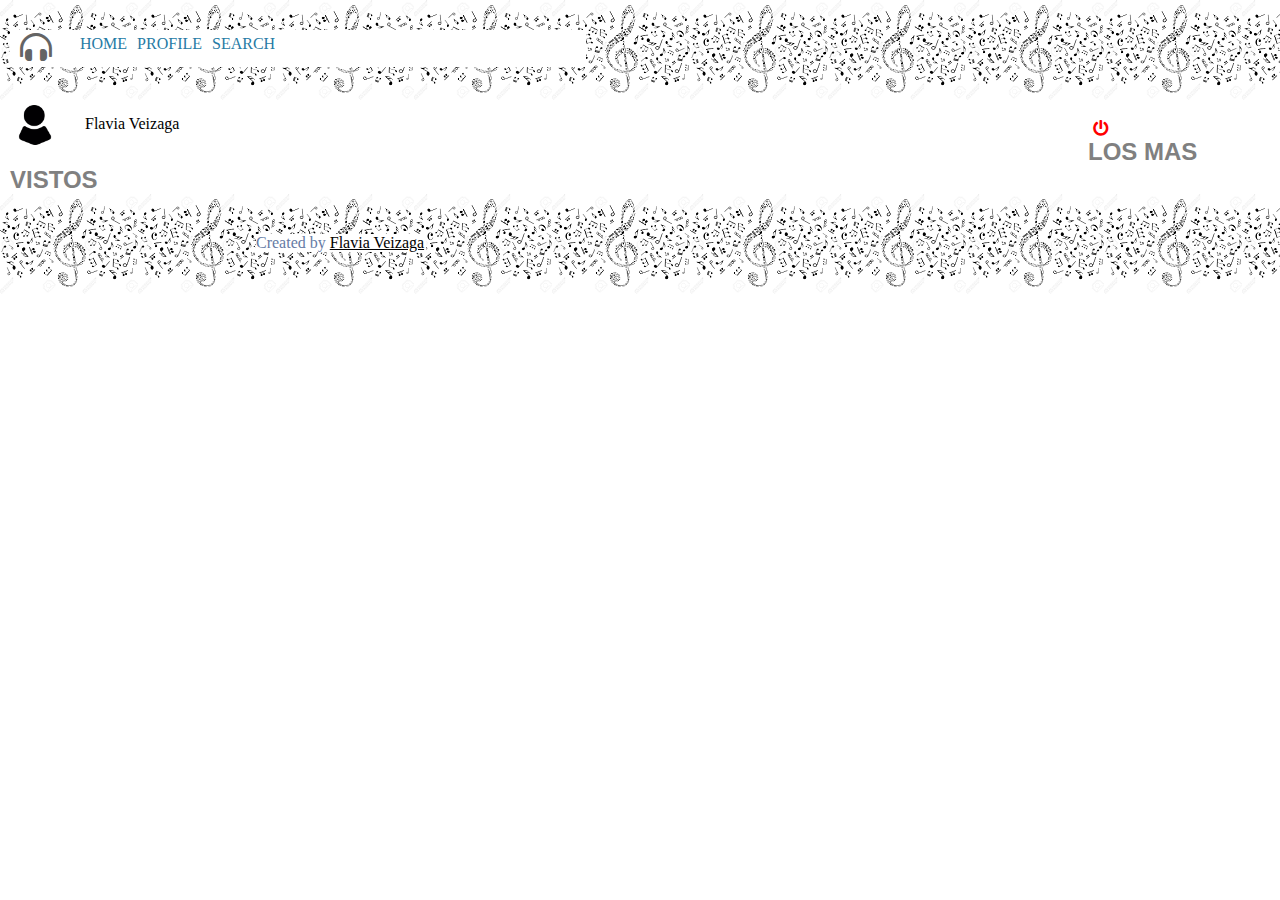
<file: Video_Plataform/web/index.html>
<!DOCTYPE html>
<html lang="es">
    <head>
        <meta charset="utf-8">
        <link rel="stylesheet" type="text/css" href="css/fontawesome.all.css">
        <link rel="stylesheet" type="text/css" href="css/fonts.css">
        <link rel="stylesheet" type="text/css" href="css/normalize.css">
        <link rel="stylesheet" type="text/css" href="css/style.css">
        <meta name="viewport" content="width=device-width, initial-scale=1"/>
        <title>VideoClips</title>
    </head>
    <body>
        <header>
            <h1 id="logo"><i class="fas fa-headphones-alt"></i></h1>

            <div class="header-container">
                <nav class="main-menu">
                    <ul class="menu">
                        <li><a href="#">Home</a></li>
                        <li><a href="profile.html">Profile</a></li>
                        <li><a href="search.html">search</a></li>

                    </ul>
                </nav>
            </div>

        </header>

        <label class="menu" for="menu-switch">
            <i class="fas fa-power-off"></i>
        </label>
        <input type="checkbox" id="menu-switch"  >  
        <div class="session">
            <input type="text" name="user_id" id="user_id_data" placeholder="user_id">
            <input type="password" name="user_password" id="user_password" placeholder="user_password">
            <button id="btn-login">login</button>

        </div>

        <div class="vista-usuario">
            <div class="vista-perfil">
                <img src="img/nouser.png" alt="no user">
                <label id="user_name">Flavia Veizaga</label>

            </div>
        </div>
        <br>







        <div class="main-container">

            <h2 class="mensaje">Los mas vistos</h2>

   



        </div>




        <footer>

            <div class="footer-container">

                <p class="parrafo-final">Created by <a href="http://www.facebook.com/flaviaveizaga87">Flavia Veizaga</a></p>

            </div>
        </footer>


    </body>
</html>
</file>
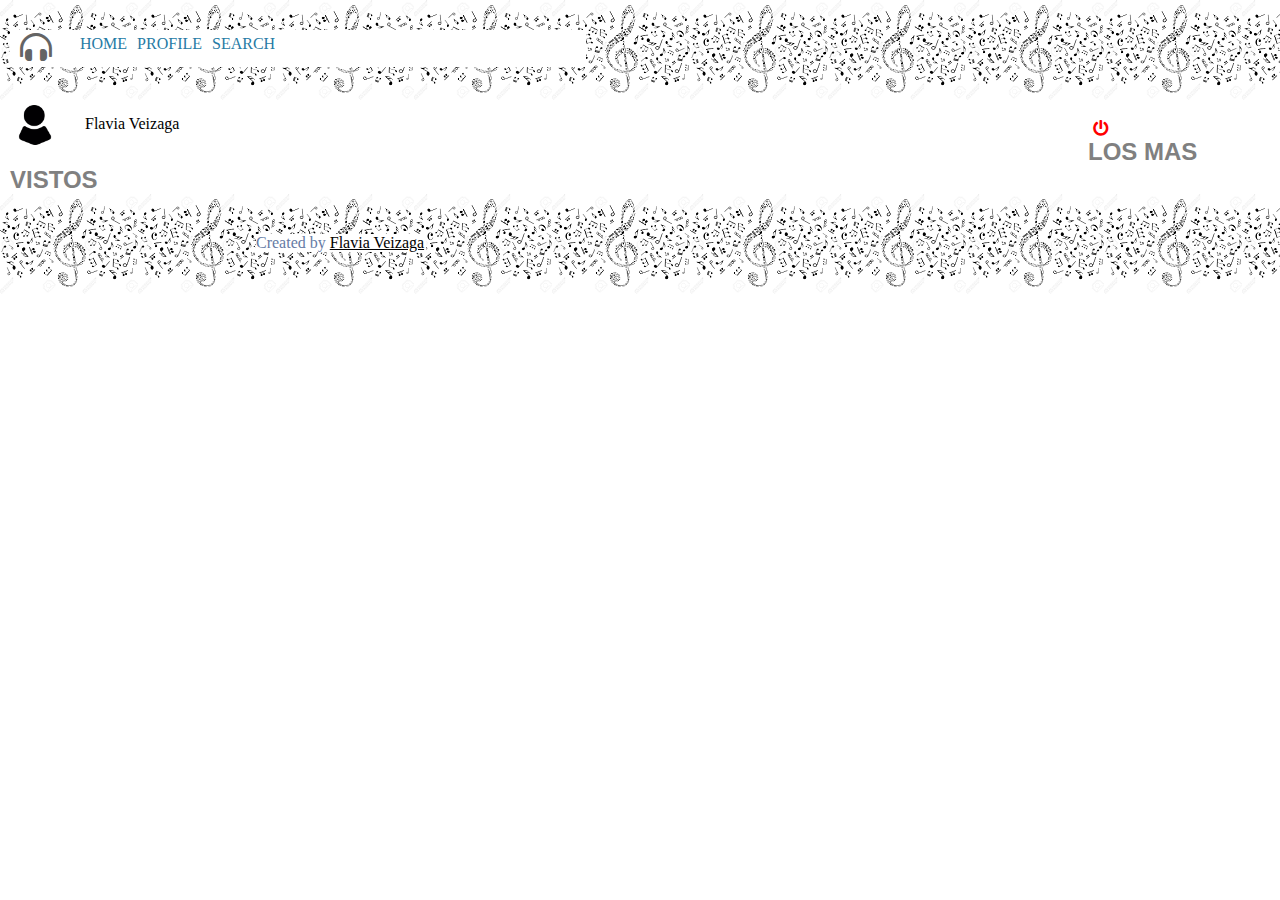
<file: Video_Plataform/web/profile.html>
<!DOCTYPE html>
<html lang="es">
    <head>
        <meta charset="utf-8">
        <link rel="stylesheet" type="text/css" href="css/fontawesome.all.css">
        <link rel="stylesheet" type="text/css" href="css/fonts.css">
        <link rel="stylesheet" type="text/css" href="css/normalize.css">
        <link rel="stylesheet" type="text/css" href="css/style.css">
        <meta name="viewport" content="width=device-width, initial-scale=1, user-scalable=no"/>
        <title>VideoClips</title>
    </head>
    <body>
        <header>
            <h1 id="logo"><i class="fas fa-headphones-alt"></i></h1>

            <div class="header-container">
                <nav class="main-menu">
                    <ul class="menu">
                        <li><a href="index.html">Home</a></li>
                        <li><a href="#">Profile</a></li>
                        <li><a href="search.html">search</a></li>

                    </ul>
                </nav>
            </div>

        </header>
       <label class="menu" for="menu-switch">
            <i class="fas fa-power-off"></i>
        </label>
        <input type="checkbox" id="menu-switch"  >  
        <div class="session">
            <input type="text" name="user_id" id="user_id_data" placeholder="user_id">
            <input type="password" name="user_password" id="user_password" placeholder="user_password">
            <button id="btn-login">login</button>

        </div>

        <div class="vista-usuario">
            <div class="vista-perfil">
                <img src="img/nouser.png" alt="no user">
                <label id="user_name">Flavia Veizaga</label>

            </div>
        </div>


        <div class="main-container">

            <h2 class="mensaje">Los mas vistos</h2>

            


        </div>




        <footer>

            <div class="footer-container">

                <p class="parrafo-final">Created by <a href="http://www.facebook.com/flaviaveizaga87">Flavia Veizaga</a></p>

            </div>
        </footer>


    </body>
</html>
</file>
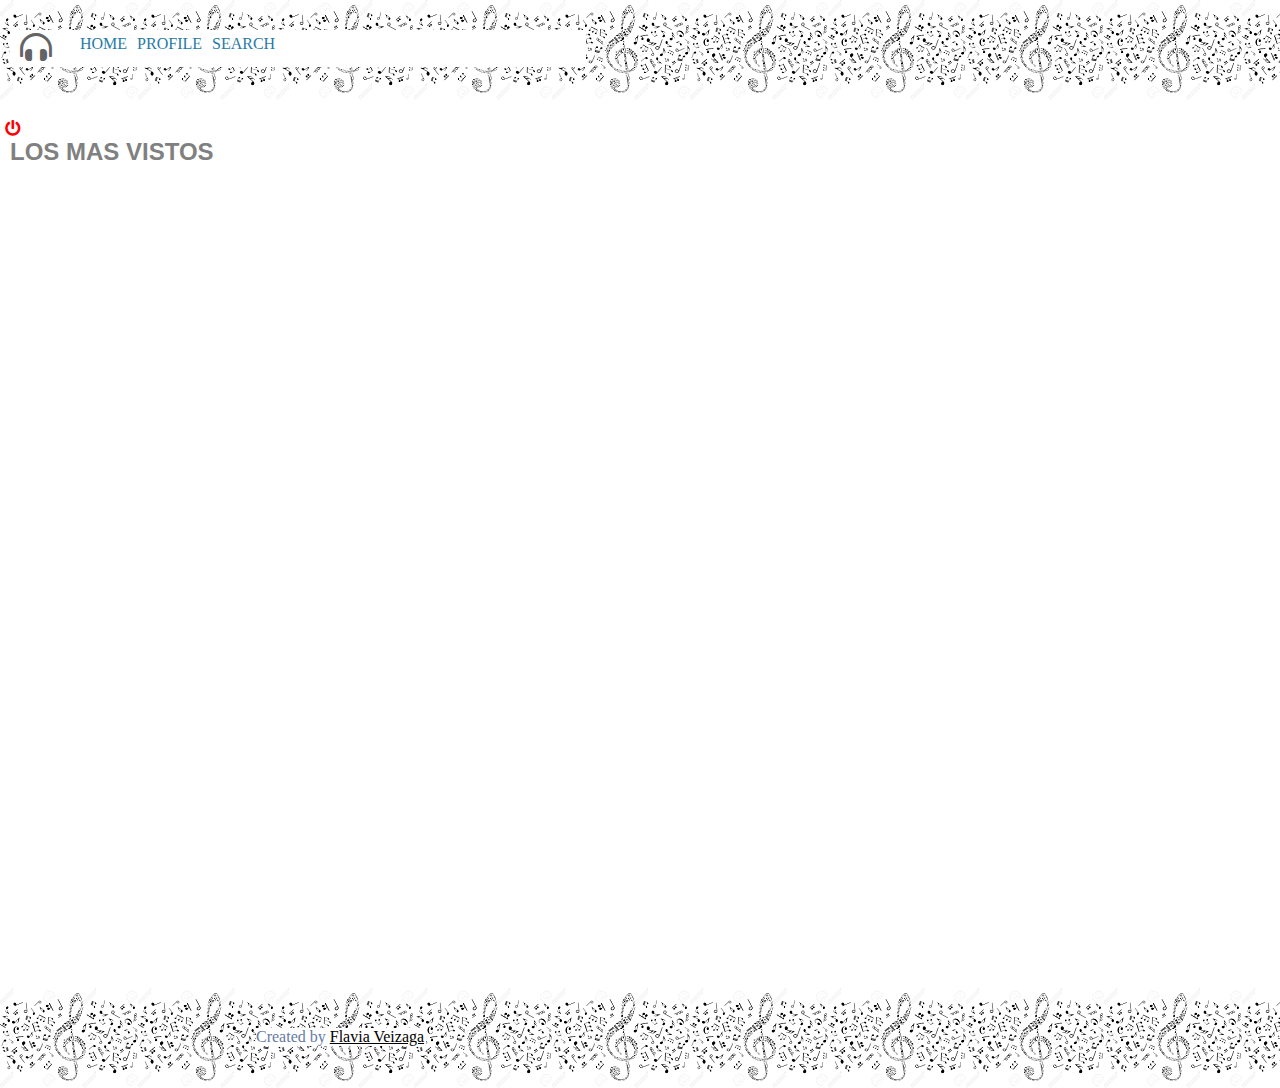
<file: Video_Plataform/web/search.html>
<!DOCTYPE html>
<html lang="es">
    <head>
        <meta charset="utf-8">
        <link rel="stylesheet" type="text/css" href="css/fontawesome.all.css">
        <link rel="stylesheet" type="text/css" href="css/fonts.css">
        <link rel="stylesheet" type="text/css" href="css/normalize.css">
        <link rel="stylesheet" type="text/css" href="css/style.css">
        <meta name="viewport" content="width=device-width, initial-scale=1, user-scalable=no"/>
        <title>VideoClips</title>
    </head>
    <body>
        <header>
            <h1 id="logo"><i class="fas fa-headphones-alt"></i></h1>

            <div class="header-container">
                <nav class="main-menu">
                    <ul class="menu">
                        <li><a href="index.html">Home</a></li>
                        <li><a href="profile.html">Profile</a></li>
                        <li><a href="#">search</a></li>

                    </ul>
                </nav>
            </div>

        </header>

        <label class="menu" for="menu-switch">
            <i class="fas fa-power-off"></i>
        </label>
        <input type="checkbox" id="menu-switch"  >

        <div class="session">
            <input type="text" name="user_id" id="user_id_data" placeholder="user_id">
            <input type="password" name="user_password" id="user_password" placeholder="user_password">
            <button>login</button>

        </div>


        <div class="main-container">

            <h2 class="mensaje">Los mas vistos</h2>

            <iframe src="https://www.youtube.com/embed/-1uZks_6_iI" 
                    frameborder="0" allow="accelerometer; autoplay; 
                    encrypted-media; gyroscope; picture-in-picture" allowfullscreen>	
            </iframe>

            <iframe src="https://www.youtube.com/embed/-1uZks_6_iI" 
                    frameborder="0" allow="accelerometer; autoplay; 
                    encrypted-media; gyroscope; picture-in-picture" allowfullscreen>
            </iframe>

            <iframe src="https://www.youtube.com/embed/-1uZks_6_iI" 
                    frameborder="0" allow="accelerometer; autoplay; 
                    encrypted-media; gyroscope; picture-in-picture" allowfullscreen>
            </iframe>

            <iframe src="https://www.youtube.com/embed/-1uZks_6_iI" 
                    frameborder="0" allow="accelerometer; autoplay; 
                    encrypted-media; gyroscope; picture-in-picture" allowfullscreen>
            </iframe>

            <iframe src="https://www.youtube.com/embed/-1uZks_6_iI" 
                    frameborder="0" allow="accelerometer; autoplay; 
                    encrypted-media; gyroscope; picture-in-picture" allowfullscreen>
            </iframe>



        </div>




        <footer>

            <div class="footer-container">

                <p class="parrafo-final">Created by <a href="http://www.facebook.com/flaviaveizaga87">Flavia Veizaga</a></p>

            </div>
        </footer>


    </body>
</html>
</file>
<file: Video_Plataform/web/css/fonts.css>
@font-face {
    font-family: 'Open Sans';
    src: url('fonts/OpenSans-Bold.eot');
    src: local('Open Sans Bold'), local('OpenSans-Bold'),
        url('fonts/OpenSans-Bold.eot?#iefix') format('embedded-opentype'),
        url('fonts/OpenSans-Bold.woff2') format('woff2'),
        url('fonts/OpenSans-Bold.woff') format('woff'),
        url('fonts/OpenSans-Bold.ttf') format('truetype'),
        url('fonts/OpenSans-Bold.svg#OpenSans-Bold') format('svg');
    font-weight: bold;
    font-style: normal;
}

@font-face {
    font-family: 'DaxCondensed';
    src: url('fonts/DaxCondensed.eot');
    src: local('DaxCondensed'),
        url('fonts/DaxCondensed.eot?#iefix') format('embedded-opentype'),
        url('fonts/DaxCondensed.woff2') format('woff2'),
        url('fonts/DaxCondensed.woff') format('woff'),
        url('fonts/DaxCondensed.ttf') format('truetype'),
        url('fonts/DaxCondensed.svg#DaxCondensed') format('svg');
    font-weight: normal;
    font-style: normal;
}

@font-face {
    font-family: 'DaxCondensed';
    src: url('fonts/DaxCondensed-Black.eot');
    src: local('DaxCondensed-Black'),
        url('fonts/DaxCondensed-Black.eot?#iefix') format('embedded-opentype'),
        url('fonts/DaxCondensed-Black.woff2') format('woff2'),
        url('fonts/DaxCondensed-Black.woff') format('woff'),
        url('fonts/DaxCondensed-Black.ttf') format('truetype'),
        url('fonts/DaxCondensed-Black.svg#DaxCondensed-Black') format('svg');
    font-weight: 100;
    font-style: normal;
}

@font-face {
    font-family: 'Open Sans';
    src: url('fonts/OpenSans-Light.eot');
    src: local('Open Sans Light'), local('OpenSans-Light'),
        url('fonts/OpenSans-Light.eot?#iefix') format('embedded-opentype'),
        url('fonts/OpenSans-Light.woff2') format('woff2'),
        url('fonts/OpenSans-Light.woff') format('woff'),
        url('fonts/OpenSans-Light.ttf') format('truetype'),
        url('fonts/OpenSans-Light.svg#OpenSans-Light') format('svg');
    font-weight: 300;
    font-style: normal;
}

@font-face {
    font-family: 'Open Sans';
    src: url('fonts/OpenSans.eot');
    src: local('Open Sans'), local('OpenSans'),
        url('fonts/OpenSans.eot?#iefix') format('embedded-opentype'),
        url('fonts/OpenSans.woff2') format('woff2'),
        url('fonts/OpenSans.woff') format('woff'),
        url('fonts/OpenSans.ttf') format('truetype'),
        url('fonts/OpenSans.svg#OpenSans') format('svg');
    font-weight: normal;
    font-style: normal;
}

@font-face {
    font-family: 'DaxCondensed';
    src: url('fonts/DaxCondensed-Light.eot');
    src: local('DaxCondensed-Light'),
        url('fonts/DaxCondensed-Light.eot?#iefix') format('embedded-opentype'),
        url('fonts/DaxCondensed-Light.woff2') format('woff2'),
        url('fonts/DaxCondensed-Light.woff') format('woff'),
        url('fonts/DaxCondensed-Light.ttf') format('truetype'),
        url('fonts/DaxCondensed-Light.svg#DaxCondensed-Light') format('svg');
    font-weight: 100;
    font-style: normal;
}

@font-face {
    font-family: 'Source Sans Pro';
    font-style: normal;
    font-weight: normal;
    src: local('Source Sans Pro'), url('fonts/SourceSansPro-Regular.woff') format('woff');
}


@font-face {
    font-family: 'Source Sans Pro Italic';
    font-style: normal;
    font-weight: normal;
    src: local('Source Sans Pro Italic'), url('fonts/SourceSansPro-It.woff') format('woff');
}


@font-face {
    font-family: 'Source Sans Pro ExtraLight';
    font-style: normal;
    font-weight: normal;
    src: local('Source Sans Pro ExtraLight'), url('fonts/SourceSansPro-ExtraLight.woff') format('woff');
}


@font-face {
    font-family: 'Source Sans Pro ExtraLight Italic';
    font-style: normal;
    font-weight: normal;
    src: local('Source Sans Pro ExtraLight Italic'), url('fonts/SourceSansPro-ExtraLightIt.woff') format('woff');
}


@font-face {
    font-family: 'Source Sans Pro Light';
    font-style: normal;
    font-weight: normal;
    src: local('Source Sans Pro Light'), url('fonts/SourceSansPro-Light.woff') format('woff');
}


@font-face {
    font-family: 'Source Sans Pro Light Italic';
    font-style: normal;
    font-weight: normal;
    src: local('Source Sans Pro Light Italic'), url('fonts/SourceSansPro-LightIt.woff') format('woff');
}


@font-face {
    font-family: 'Source Sans Pro Semibold';
    font-style: normal;
    font-weight: normal;
    src: local('Source Sans Pro Semibold'), url('fonts/SourceSansPro-Semibold.woff') format('woff');
}


@font-face {
    font-family: 'Source Sans Pro Semibold Italic';
    font-style: normal;
    font-weight: normal;
    src: local('Source Sans Pro Semibold Italic'), url('fonts/SourceSansPro-SemiboldIt.woff') format('woff');
}


@font-face {
    font-family: 'Source Sans Pro Bold';
    font-style: normal;
    font-weight: normal;
    src: local('Source Sans Pro Bold'), url('fonts/SourceSansPro-Bold.woff') format('woff');
}


@font-face {
    font-family: 'Source Sans Pro Bold Italic';
    font-style: normal;
    font-weight: normal;
    src: local('Source Sans Pro Bold Italic'), url('fonts/SourceSansPro-BoldIt.woff') format('woff');
}


@font-face {
    font-family: 'Source Sans Pro Black';
    font-style: normal;
    font-weight: normal;
    src: local('Source Sans Pro Black'), url('fonts/SourceSansPro-Black.woff') format('woff');
}


@font-face {
    font-family: 'Source Sans Pro Black Italic';
    font-style: normal;
    font-weight: normal;
    src: local('Source Sans Pro Black Italic'), url('fonts/SourceSansPro-BlackIt.woff') format('woff');
}

/* pt-sans-regular - latin */
@font-face {
    font-family: 'PT Sans';
    font-style: normal;
    font-weight: 400;
    src: url('fonts/pt-sans-v11-latin-regular.eot'); /* IE9 Compat Modes */
    src: local('PT Sans'), local('PTSans-Regular'),
        url('fonts/pt-sans-v11-latin-regular.eot?#iefix') format('embedded-opentype'), /* IE6-IE8 */
        url('fonts/pt-sans-v11-latin-regular.woff2') format('woff2'), /* Super Modern Browsers */
        url('fonts/pt-sans-v11-latin-regular.woff') format('woff'), /* Modern Browsers */
        url('fonts/pt-sans-v11-latin-regular.ttf') format('truetype'), /* Safari, Android, iOS */
        url('fonts/pt-sans-v11-latin-regular.svg#PTSans') format('svg'); /* Legacy iOS */
}
</file>
<file: Video_Plataform/web/css/style.css>
*{ box-sizing: border-box;
   margin: 0px;
}

html, body{
    height: 100%;
}

header{
    background-color: #FFFFFF;
}

#logo{
    text-align: center;
    color: #646464;
    float: left;
    z-index: 1;
    position: absolute;
    background-color: white;
    margin-top: 30px;
    padding-right: 10px;
    padding-left: 10px;
    margin-left: 10px;
    border-right-width: 10px;
}

#menu-switch{
    display: none;
}

.fa-power-off{
    float: right;
    margin-right: 10px;
    background-color: white;
    color: red;
    margin-top: 20px;
}

#menu-switch + div.session{
    display: none;
}

#menu-switch:checked + div.session{
    display: inline-block;
}

.session{
    margin: 10px;
}

.session input{
    margin: 5px;
    width: 110px;
}

.header-container, .footer-container{
    position: relative;
    background-image: url('../img/images.png');
    height: 100px;
}

.header-container nav{
    position: absolute;
    background-color: #FFFFFF;
    z-index: 1;
    margin-top: 30px;
    margin-left: 70px;
}

.menu-mobile{
    float: right;

}

.menu-mobile i {
    margin-right: 10px;
    margin-top: 10px;
}

.menu{
    padding: 0px;
    margin: 5px;
    margin-top: auto;
    margin-bottom: auto;
}


li a{
    text-decoration: none;
    color: #267ba5;
    text-transform: uppercase;
    font-size: 16px;
}

.main-menu li{
    list-style-type: none;
    margin: 5px;
    overflow: hidden;
    display: inline-flex;

}


.vista-usuario{
    height: 50px;
    width: 85%;
    display: inline-flex;
    float: left;
}

.vista-perfil{
    width: 100%;
    height: 100%;
}

.vista-perfil img{
    width: 40px;
    height: 40px;
    margin-top: 5px;
    margin-left: 15px;
    margin-bottom: 5px;
    margin-right: 15px;
}

label#user_name{
    margin: 15px;
    text-align: center;
    position: absolute;
}

.mensaje{
    margin-left: 10px;
    font-family: 'OpenSans', Sans-serif;
    text-transform: uppercase;
    color: grey;
}

.main-container{
    width: 100%;
}

iframe{
    width: 95%;
    margin: 5px;
}


.parrafo-final{
    background-color: white;
    width: 170px;
    margin-left: 20%;
    margin-right: 20%;
    position: absolute;
    margin-top: 40px;
    color: #657ba5;
}

.parrafo-final a{
    color: black;
}

@media(min-width: 768px){

    .menu-mobile{
        display: none;
    }

    #logo {
        width: 45%;
        text-align: left;
    }

    .menu{
        display: inline-flex;
    }
}
</file>
